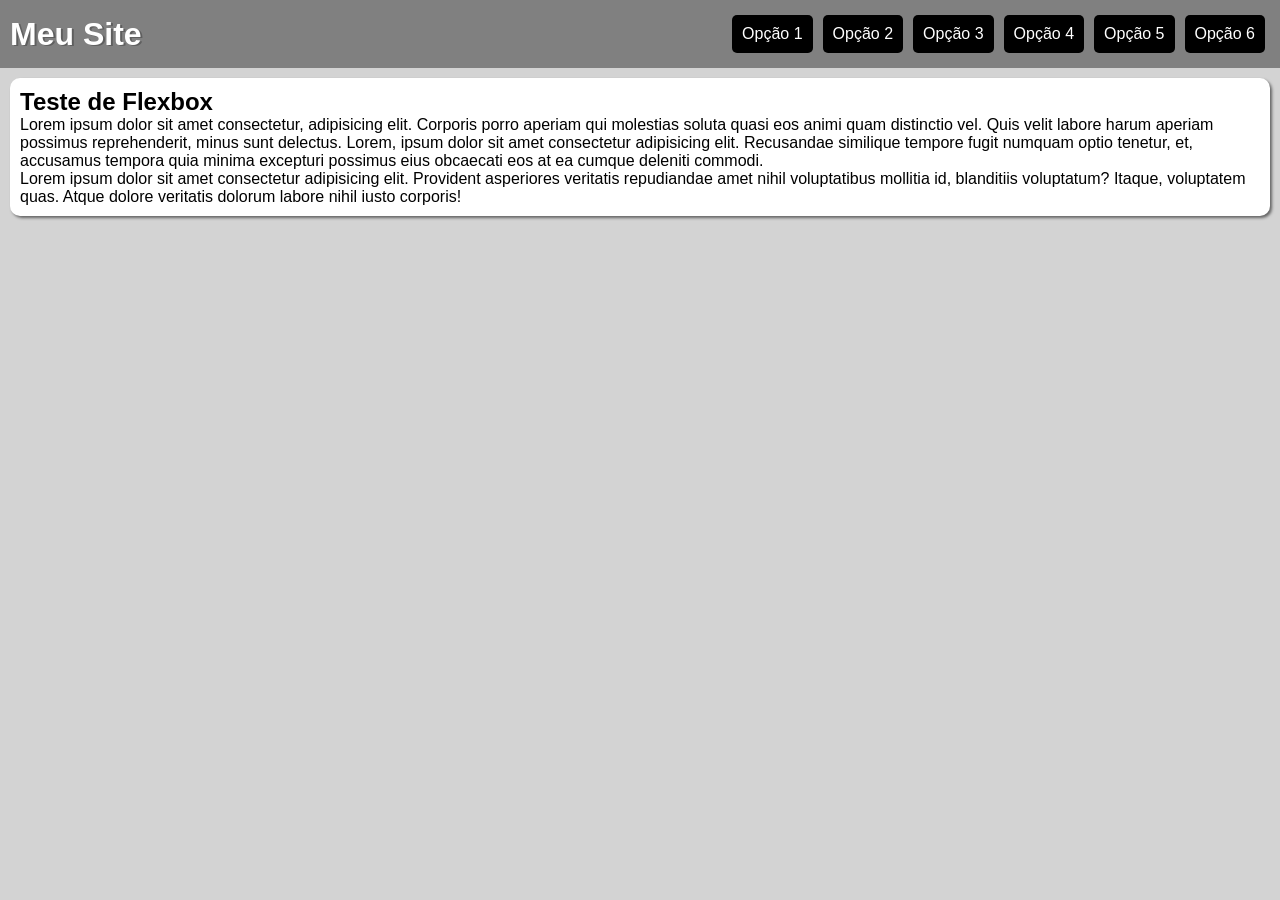
<file: menu_flexbox/index.html>
<!DOCTYPE html>
<html lang="pt-br">
<head>
    <meta charset="UTF-8">
    <meta name="viewport" content="width=device-width, initial-scale=1.0">
    <title>Menu Flexbox</title>
    <link rel="stylesheet" href="style.css">
    <link rel="stylesheet" href="mobile.css" media="screen and (max-width: 580px)">
</head>
<body>
    <header>
        <h1>Meu Site</h1>
        <nav>
            <a href="#">Opção 1</a>
            <a href="#">Opção 2</a>
            <a href="#">Opção 3</a>
            <a href="#">Opção 4</a>
            <a href="#">Opção 5</a>
            <a href="#">Opção 6</a>
        </nav>

    </header>

    <main>
        <h2>Teste de Flexbox</h2>
        <p>Lorem ipsum dolor sit amet consectetur, adipisicing elit. Corporis porro aperiam qui molestias soluta quasi eos animi quam distinctio vel. Quis velit labore harum aperiam possimus reprehenderit, minus sunt delectus. Lorem, ipsum dolor sit amet consectetur adipisicing elit. Recusandae similique tempore fugit numquam optio tenetur, et, accusamus tempora quia minima excepturi possimus eius obcaecati eos at ea cumque deleniti commodi.</p>
        <p>Lorem ipsum dolor sit amet consectetur adipisicing elit. Provident asperiores veritatis repudiandae amet nihil voluptatibus mollitia id, blanditiis voluptatum? Itaque, voluptatem quas. Atque dolore veritatis dolorum labore nihil iusto corporis!</p>

    </main>
    
</body>
</html>
</file>
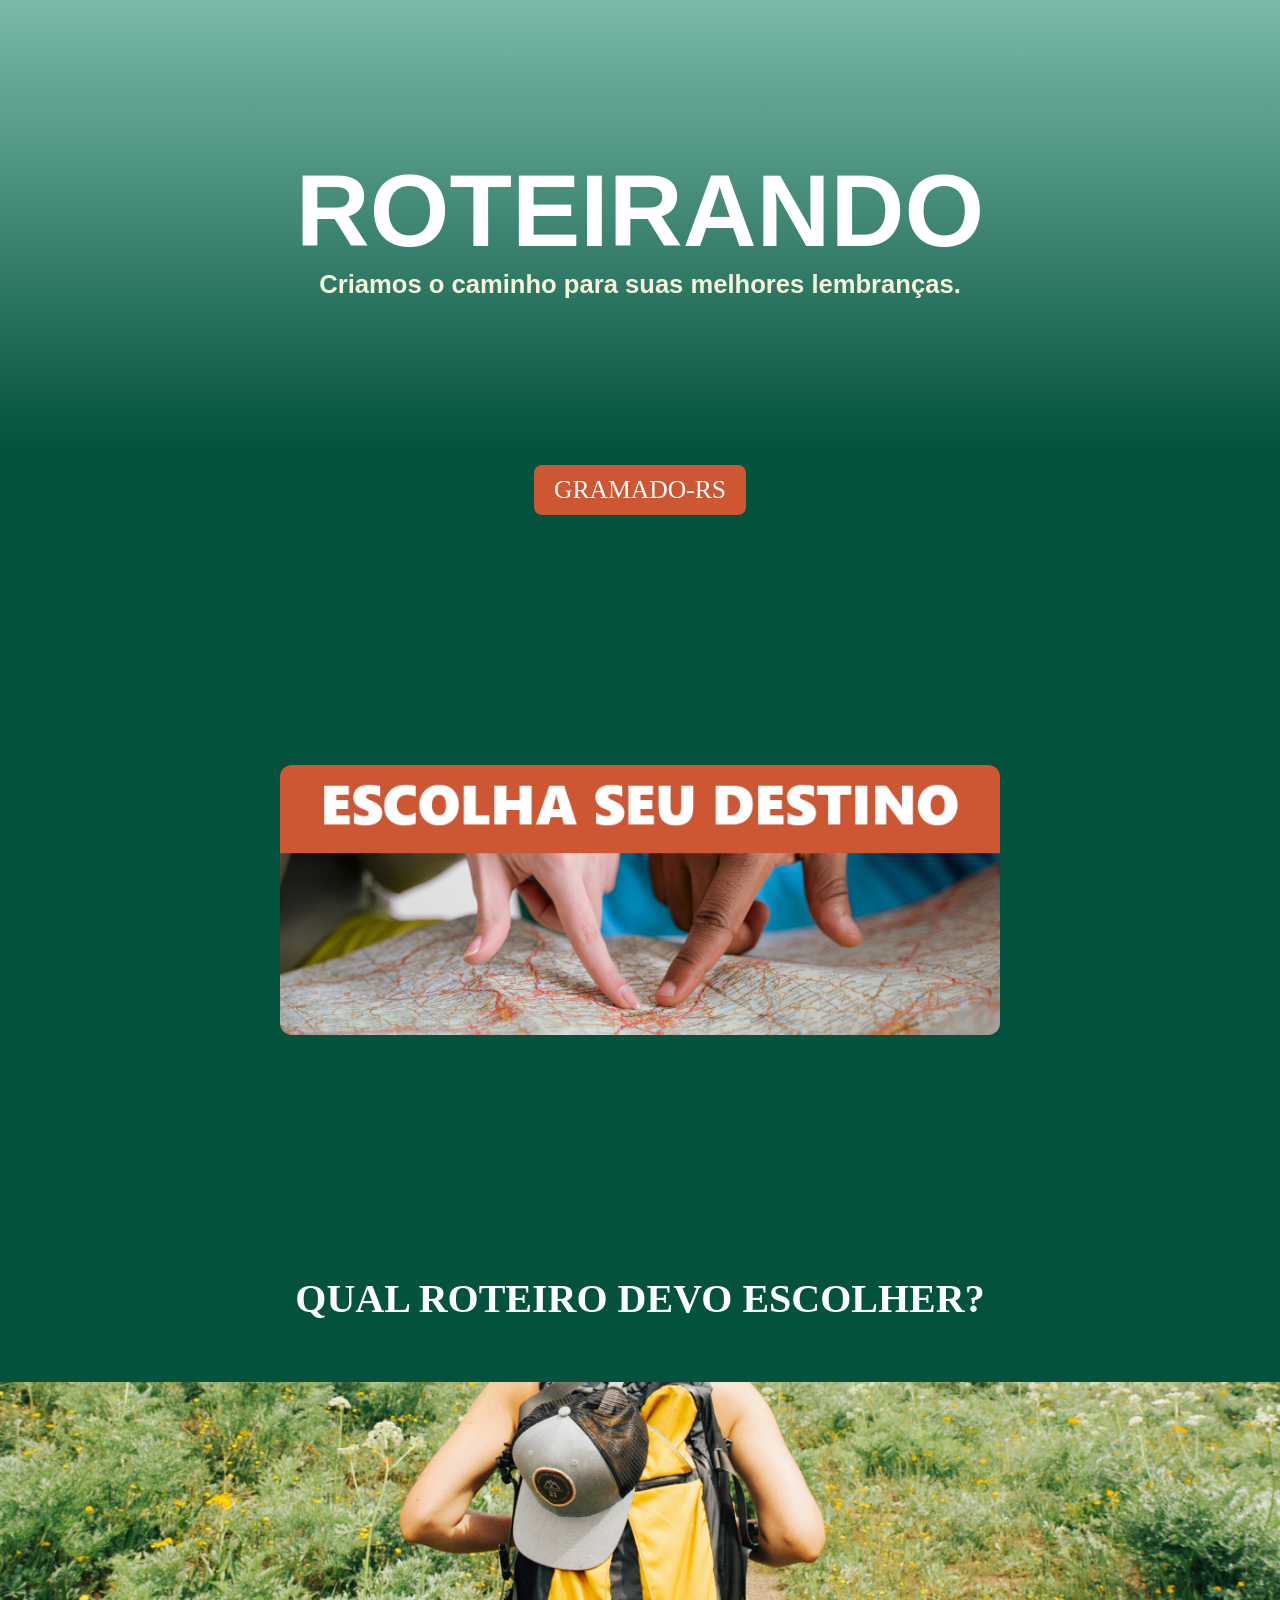
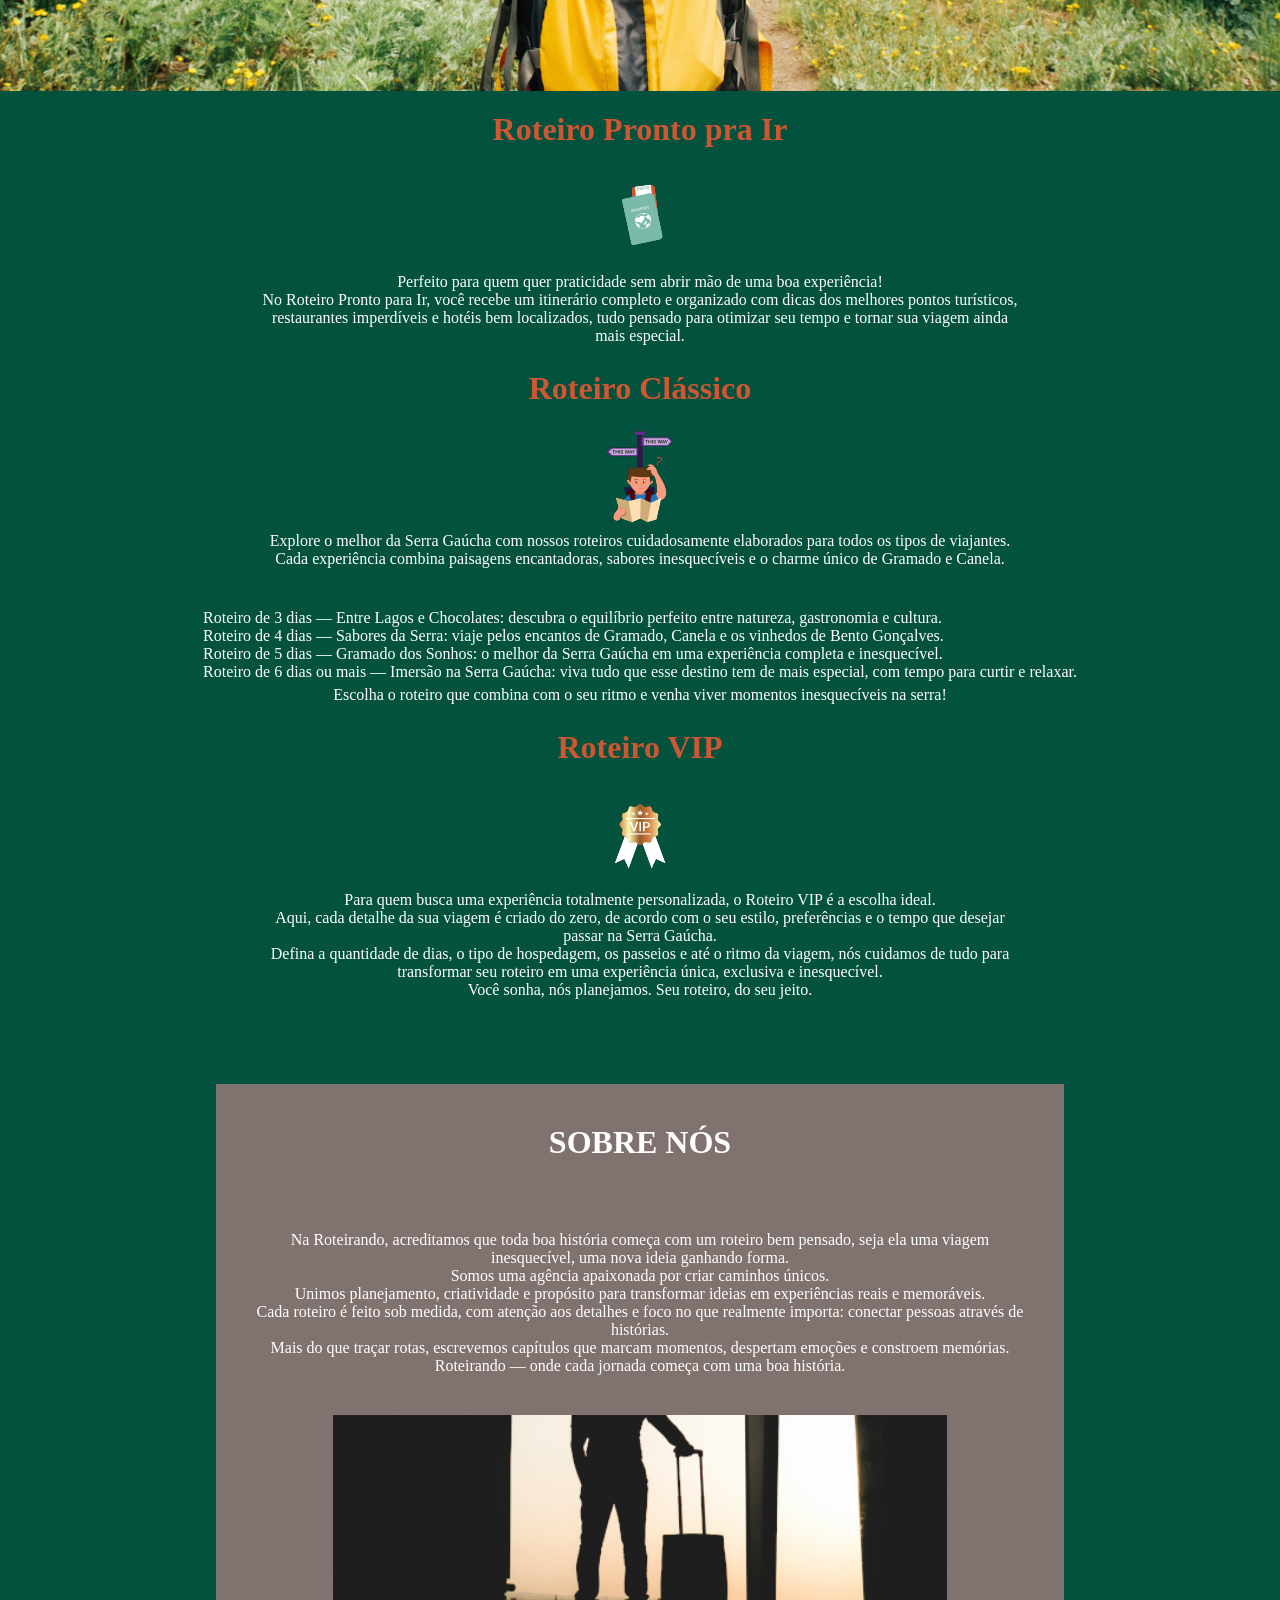
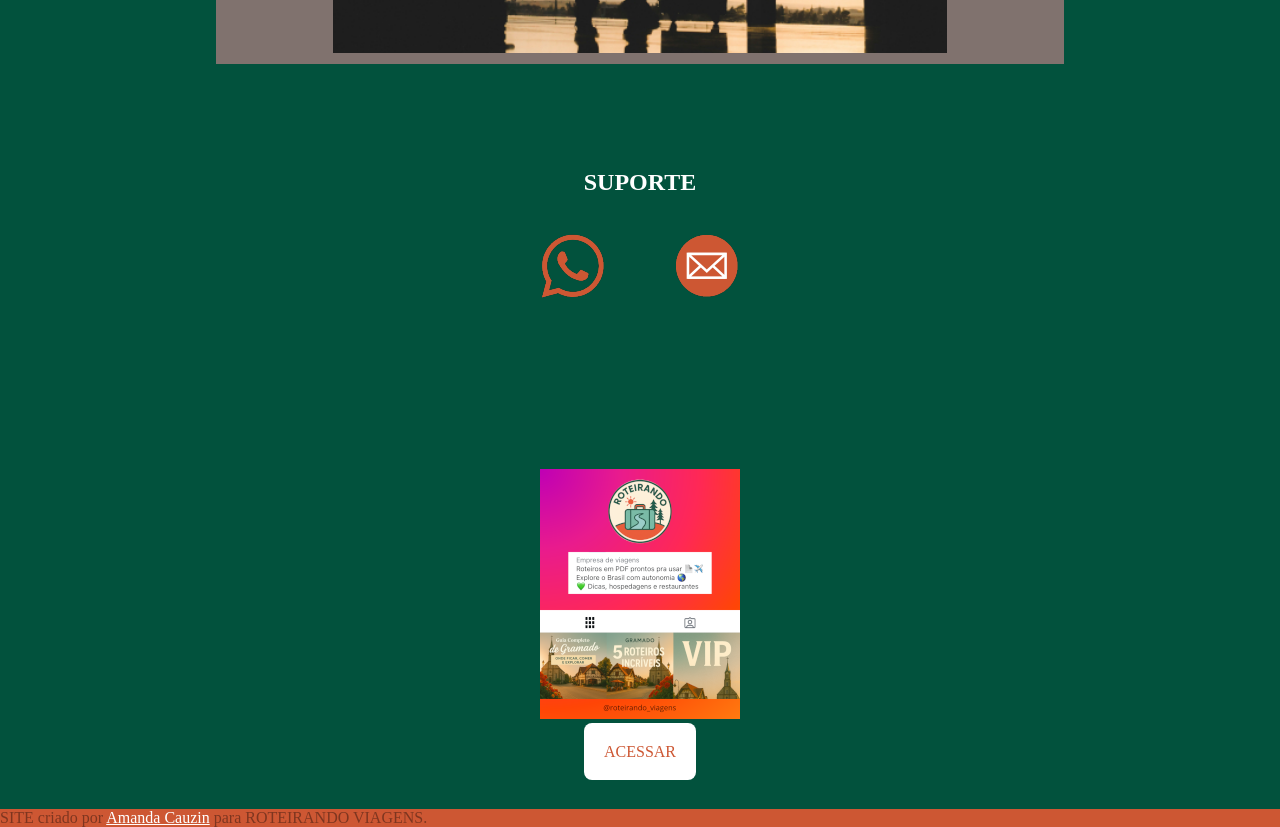
<file: saleswebsite_travelintinerary/index.html>
<!DOCTYPE html>
<html lang="pt-br">
<head>

    <meta charset="UTF-8">
    <meta name="viewport" content="width=device-width, initial-scale=1.0">
    <title>ROTEIRANDO</title>
    <link rel="shortcut icon" href="imagens/favicon.ico" type="image/x-icon">
    <link rel="stylesheet" href="estilos/style.css">
    <link rel="stylesheet" href="estilos/media.css">

</head>
<body>

    <header>
        <h1>ROTEIRANDO</h1>
        <h2>Criamos o caminho para suas melhores lembranças.</h2>
    </header>

    <nav>
    <a href="gramado.html" target="conteudo">GRAMADO-RS</a>
    <!--   <a href="paraty.html" target="conteudo">PARATY-RJ</a>
    <a href="sp.html" target="conteudo">SÃO PAULO-SP</a>             -->
    </nav>

    <div class="responsive-iframe" display= "block" margin-left= "auto" margin-right= "auto" width= "100vw" max-width=    "100%" height= "auto">
        <iframe name="conteudo" src="menu.html" frameborder="0" scrolling="no"></iframe>
    </div>


    <main>     

        <section id="tipos">
            <h1>QUAL ROTEIRO DEVO ESCOLHER?</h1>

            <img src="imagens/tipos-roteiros.jpg" alt="Tipos de Roteiros">
        

        
            <div class="roteiros">
                <h2>Roteiro Pronto pra Ir</h2>
                <img src="imagens/parair_imagem.png" alt="Pronto pra ir">
                <p>Perfeito para quem quer praticidade sem abrir mão de uma boa experiência! <br> No Roteiro Pronto para Ir, você recebe um itinerário completo e organizado com dicas dos melhores pontos turísticos, restaurantes imperdíveis e hotéis bem localizados, tudo pensado para otimizar seu tempo e tornar sua viagem ainda mais especial.</p>
                <h2>Roteiro Clássico</h2>
                <img src="imagens/classic_imagem.png" alt="Clássico">
                <p>Explore o melhor da Serra Gaúcha com nossos roteiros cuidadosamente elaborados para todos os tipos de viajantes. <br> Cada experiência combina paisagens encantadoras, sabores inesquecíveis e o charme único de Gramado e Canela. <br><br><br></p>
                <div class="lista">
                    <ol>
                        <li>Roteiro de 3 dias — Entre Lagos e Chocolates: descubra o equilíbrio perfeito entre natureza, gastronomia e cultura.</li>
                        <li>Roteiro de 4 dias — Sabores da Serra: viaje pelos encantos de Gramado, Canela e os vinhedos de Bento Gonçalves.</li>
                        <li>Roteiro de 5 dias — Gramado dos Sonhos: o melhor da Serra Gaúcha em uma experiência completa e inesquecível.</li>
                        <li>Roteiro de 6 dias ou mais — Imersão na Serra Gaúcha: viva tudo que esse destino tem de mais especial, com tempo para curtir e relaxar.</li>
                    </ol>
                </div>
                <p>Escolha o roteiro que combina com o seu ritmo e venha viver momentos inesquecíveis na serra! </p>
                <h2>Roteiro VIP</h2>
                <img src="imagens/vip_imagem.png" alt="Pronto pra ir">
                <p>Para quem busca uma experiência totalmente personalizada, o Roteiro VIP é a escolha ideal. <br> Aqui, cada detalhe da sua viagem é criado do zero, de acordo com o seu estilo, preferências e o tempo que desejar passar na Serra Gaúcha. <br>
                Defina a quantidade de dias, o tipo de hospedagem, os passeios e até o ritmo da viagem, nós cuidamos de tudo para transformar seu roteiro em uma experiência única, exclusiva e inesquecível. <br>
                Você sonha, nós planejamos. Seu roteiro, do seu jeito.</p>
            </div>
           
        </section>
        
        
        <section id="sobre">
            <h2>SOBRE NÓS</h2>
            <div class="conteudo">
                <p>Na Roteirando, acreditamos que toda boa história começa com um roteiro bem pensado, seja ela uma viagem inesquecível, uma nova ideia ganhando forma. <br>
                Somos uma agência apaixonada por criar caminhos únicos. <br>
                Unimos planejamento, criatividade e propósito para transformar ideias em experiências reais e memoráveis. <br>
                Cada roteiro é feito sob medida, com atenção aos detalhes e foco no que realmente importa: conectar pessoas através de histórias. <br>
                Mais do que traçar rotas, escrevemos capítulos que marcam momentos, despertam emoções e constroem memórias.<br>
                Roteirando — onde cada jornada começa com uma boa história.</p>
                <img src="imagens/sobre.jpg" alt="Quem somos">
            </div>
        </section>

        <div class="suporte">
            <h2>SUPORTE</h2>
            <a href="https://wa.me/message/ZGCU3A3BM4YYN1" target="_blank"><img src="imagens/icone_wpp.png" alt="WHATSAPP"></a>
            <a href="mailto:suporte@roteirandoviagens.com" target="_blank"><img src="imagens/icone_email.png" alt="E-MAIL"></a>
        </div>
        </section>        

        
    </main>

    <section id="instagram">
            <img src="imagens/instagram.png" alt=""> <br>
            <a href="https://www.instagram.com/roteirando_viagens" target="_blank">ACESSAR</a>
        </section>

  

        <footer>
            <p>SITE criado por <a href="https://github.com/amandacauzin" target="_blank">Amanda Cauzin</a> para ROTEIRANDO VIAGENS.</p>
        </footer>
 

    <script>
    window.addEventListener("message", function(e){
    if(e.data.type === "resizeIframe"){
        const iframe = document.querySelector("iframe");
        iframe.style.height = e.data.height + "px";
    }
    });
    </script>
</body>
</html>
</file>
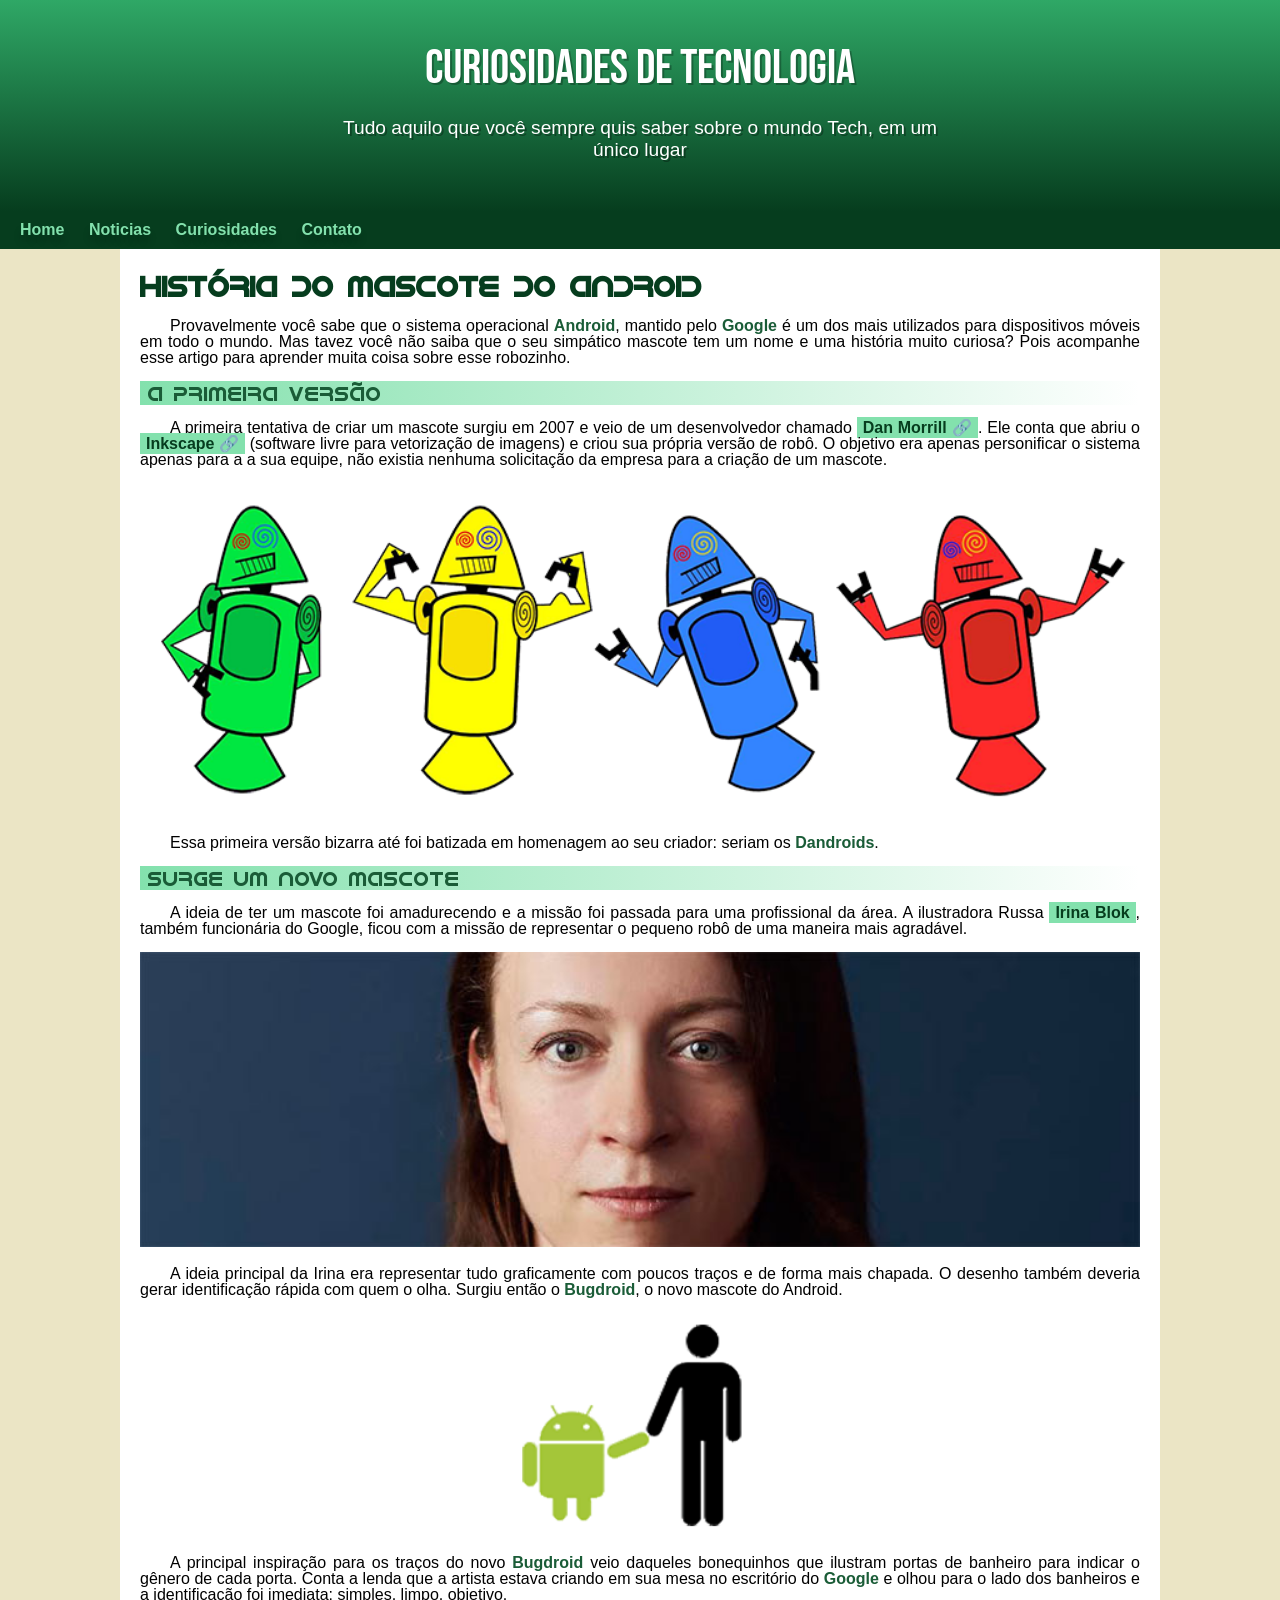
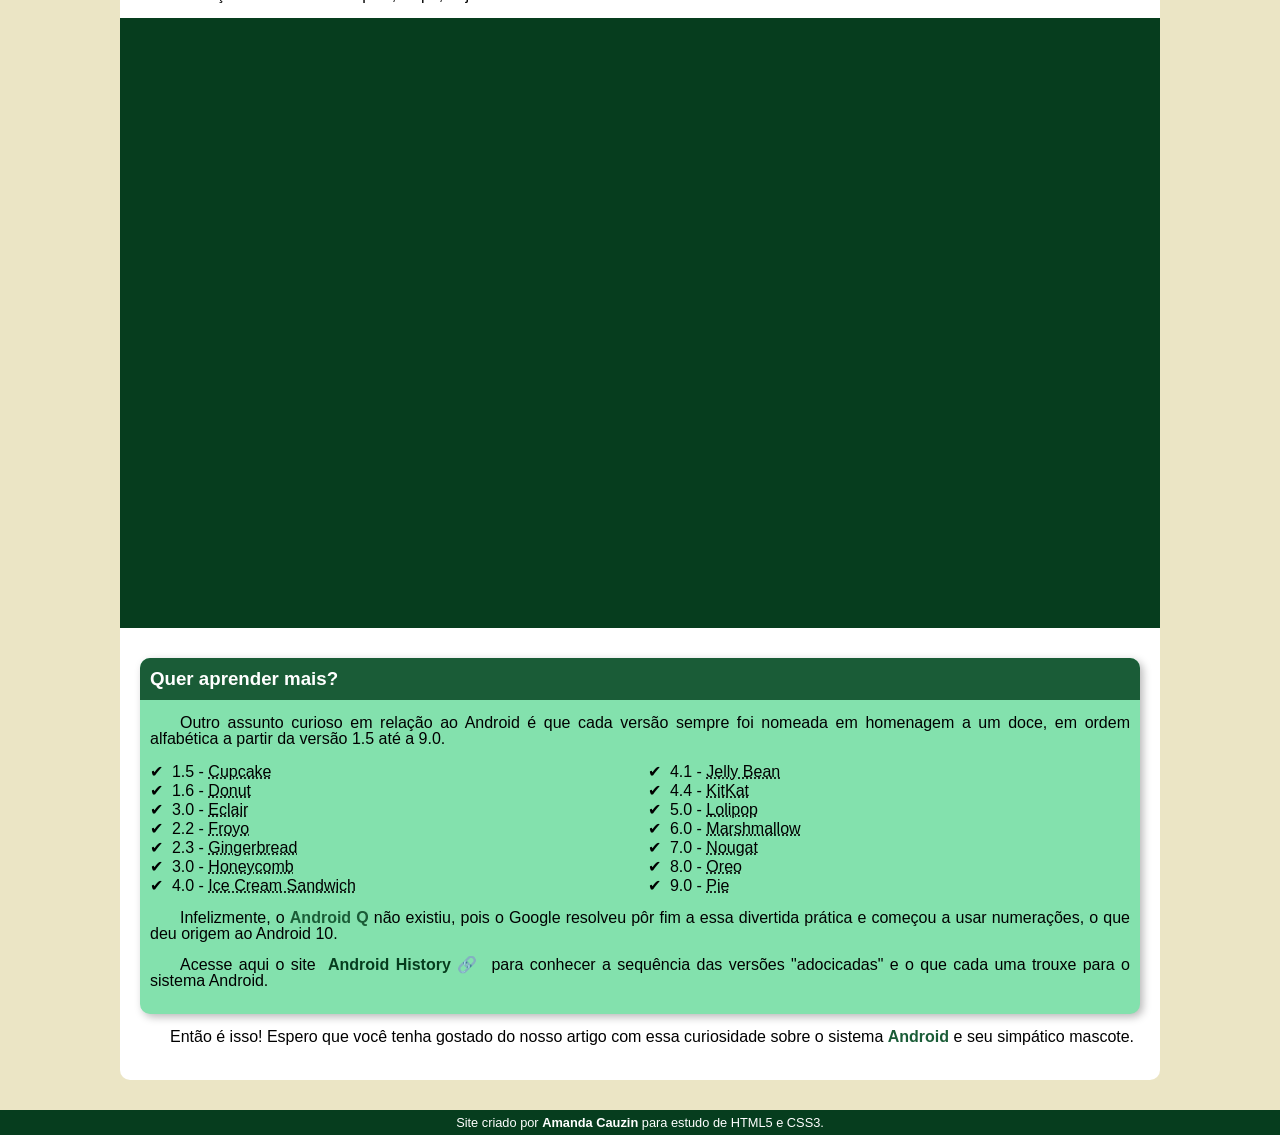
<file: informativewebsite_android/android.html>
<!DOCTYPE html>
<html lang="pt-br">
<head>
    <meta charset="UTF-8">
    <meta name="viewport" content="width=device-width, initial-scale=1.0">
    <title>Como surgiu o mascote do Android?</title>
    <link rel="shortcut icon" href="imagens/favicon.ico" type="image/x-icon">
    <link rel="stylesheet" href="estilo/style.css">
</head>
<body>
    <header>
        <h1>Curiosidades de Tecnologia</h1>
        <p>Tudo aquilo que você sempre quis saber sobre o mundo Tech, em um único lugar</p>
    </header>

    <nav>
        <a href="#">Home</a>
        <a href="#">Noticias</a>
        <a href="#">Curiosidades</a>
        <a href="#">Contato</a>
    </nav>
    <main>
        <article>
            <h1>História do Mascote do Android</h1>

            <p>Provavelmente você sabe que o sistema operacional <strong>Android</strong>, mantido pelo <strong>Google</strong> é um dos mais utilizados para dispositivos móveis em todo o mundo. Mas tavez você não saiba que o seu simpático mascote tem um nome e uma história muito curiosa? Pois acompanhe esse artigo para aprender muita coisa sobre esse robozinho.</p>

            <h2>A primeira versão</h2>

            <p>A primeira tentativa de criar um mascote surgiu em 2007 e veio de um desenvolvedor chamado <a href="https://androidcommunity.com/dan-morrill-shows-us-the-android-mascot-that-almost-was-20130103/" target="_blank" class="externo">Dan Morrill</a>. Ele conta que abriu o <a href="https://inkscape.org/pt-br/" target="_blank" class="externo">Inkscape</a> (software livre para vetorização de imagens) e criou sua própria versão de robô. O objetivo era apenas personificar o sistema apenas para a a sua equipe, não existia nenhuma solicitação da empresa para a criação de um mascote.</p>

            <picture>
                <source media="(max-width: 670px)" srcset="imagens/dan-droids-pq.png">
                <img src="imagens/dan-droids.png" alt="Primeiro mascote do Android">
            </picture>

            <p>Essa primeira versão bizarra até foi batizada em homenagem ao seu criador: seriam os <strong>Dandroids</strong>.</p>

            <h2>Surge um novo mascote</h2>

            <p>A ideia de ter um mascote foi amadurecendo e a missão foi passada para uma profissional da área. A ilustradora Russa <a href="https://www.irinablok.com/" target="_blank">Irina Blok</a>, também funcionária do Google, ficou com a missão de representar o pequeno robô de uma maneira mais agradável.</p>

            <picture>
                <source media="(max-width: 670px)" srcset="imagens/irina-blok-pq.jpg">
                <img src="imagens/irina-blok.jpg" alt="Irina Blok criadora do Bugdroid">
            </picture>

            <p>A ideia principal da Irina era representar tudo graficamente com poucos traços e de forma mais chapada. O desenho também deveria gerar identificação rápida com quem o olha. Surgiu então o <strong>Bugdroid</strong>, o novo mascote do Android.</p>

            <img src="imagens/bugdroid.png" class="pequena" alt="Bugdroid">

            <p>A principal inspiração para os traços do novo <strong>Bugdroid</strong> veio daqueles bonequinhos que ilustram portas de banheiro para indicar o gênero de cada porta. Conta a lenda que a artista estava criando em sua mesa no escritório do <strong>Google</strong> e olhou para o lado dos banheiros e a identificação foi imediata: simples, limpo, objetivo.</p>

            <div class="video">
                <iframe width="560" height="315" src="https://www.youtube.com/embed/l2UDgpLz20M?si=i989b3bQEfPW-iji" title="YouTube video player" frameborder="0" allow="accelerometer; autoplay; clipboard-write; encrypted-media; gyroscope; picture-in-picture; web-share" referrerpolicy="strict-origin-when-cross-origin" allowfullscreen></iframe>
            </div>
            
            <aside>
                <h3>Quer aprender mais?</h3>

                <p>Outro assunto curioso em relação ao Android é que cada versão sempre foi nomeada em homenagem a um doce, em ordem alfabética a partir da versão 1.5 até a 9.0.</p>

                <ul>
                    <li>1.5 - <abbr title="Bolo de copo">Cupcake</abbr></li>
                    <li>1.6 - <abbr title="Rosquinha">Donut</abbr></li>
                    <li>3.0 - <abbr title="Bomba">Eclair</abbr></li>
                    <li>2.2 - <abbr title="Iorgute Congelado">Froyo</abbr></li>
                    <li>2.3 - <abbr title="Biscoito de Gengibre">Gingerbread</abbr></li>
                    <li>3.0 - <abbr title="Favo de mel">Honeycomb</abbr></li>
                    <li>4.0 - <abbr title="Sanduiche de Sorvete">Ice Cream Sandwich</abbr></li>
                    <li>4.1 - <abbr title="Jujuba">Jelly Bean</abbr></li>
                    <li>4.4 - <abbr title="KitKat">KitKat</abbr></li>
                    <li>5.0 - <abbr title="Pirulito">Lolipop</abbr></li>
                    <li>6.0 - <abbr title="Marshmallow">Marshmallow</abbr></li>
                    <li>7.0 - <abbr title="Torrone">Nougat</abbr></li>
                    <li>8.0 - <abbr title="Oreo">Oreo</abbr></li>
                    <li>9.0 - <abbr title="Torta">Pie</abbr></li>
                </ul>
                <p>Infelizmente, o <strong>Android Q</strong> não existiu, pois o Google resolveu pôr fim a essa divertida prática e começou a usar numerações, o que deu origem ao Android 10.</p>
                <p>Acesse aqui o site <a href="https://www.android.com/intl/en_uk/what-is-android/" target="_blank" class="externo">Android History</a> para conhecer a sequência das versões "adocicadas" e o que cada uma trouxe para o sistema Android.</p>
            </aside>
            
            <p>Então é isso! Espero que você tenha gostado do nosso artigo com essa curiosidade sobre o sistema <strong>Android</strong> e seu simpático mascote.</p>
        </article>
    </main>

    <footer>
        <p>Site criado por <a href="https://github.com/amandacauzin" target="_blank">Amanda Cauzin</a> para estudo de HTML5 e CSS3.</p>
    </footer>
</body>
</html>
</file>
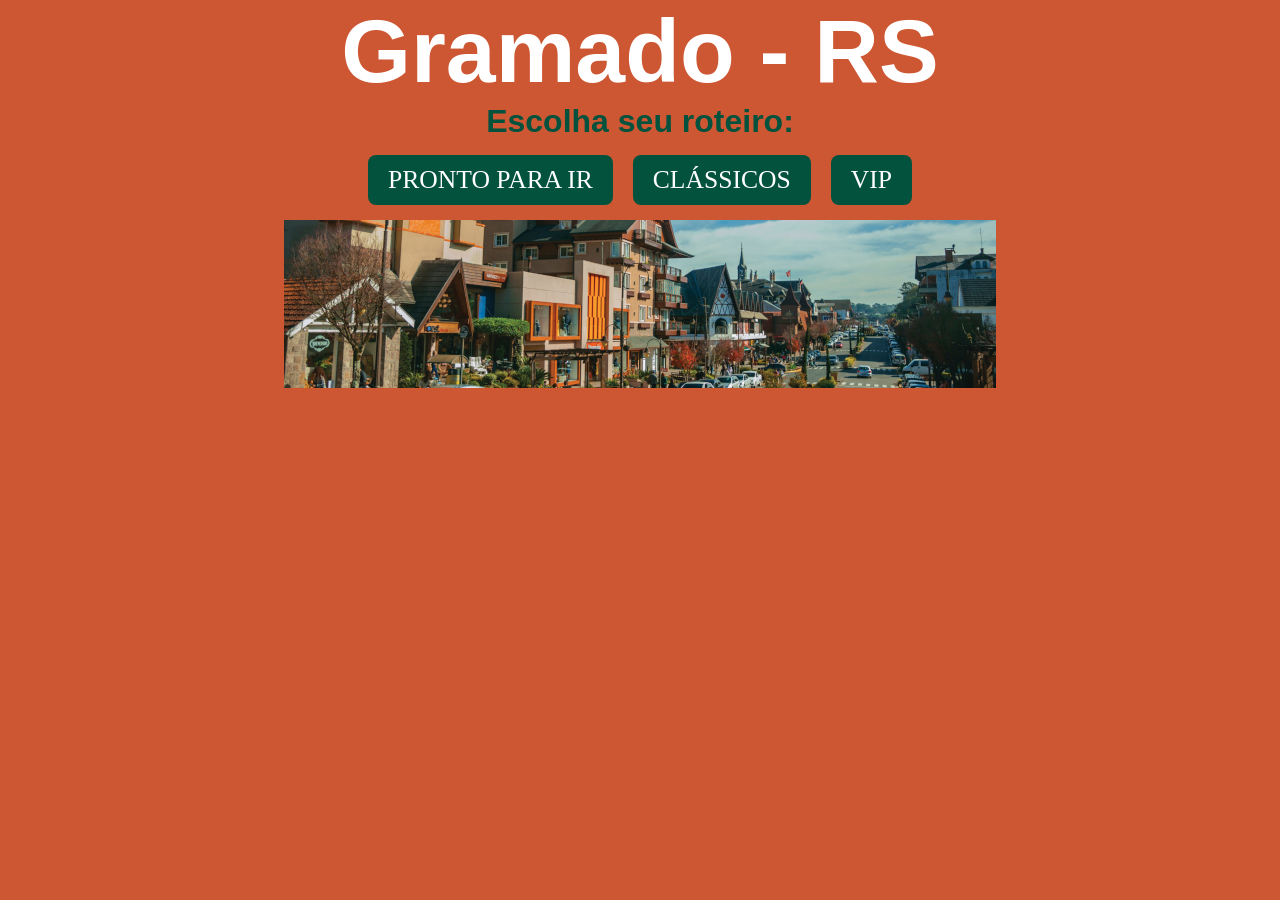
<file: saleswebsite_travelintinerary/gramado.html>
<!DOCTYPE html>
<html lang="pt-br">
<head>
    <meta charset="UTF-8">
    <meta name="viewport" content="width=device-width, initial-scale=1.0">
    <title>gramado</title>
    <link rel="stylesheet" href="estilos/roteiros.css">
    <link rel="stylesheet" href="estilos/mq-roteiros.css">
</head>
<body>

    <h1>Gramado - RS</h1>
    <h4>Escolha seu roteiro:</h4>

    <nav>
        <a href="https://pay.kiwify.com.br/vFeMKEm" target="_blank">PRONTO PARA IR</a>
        <a href="https://pay.kiwify.com.br/9ktsVNV" target="_blank">CLÁSSICOS</a>
        <a href="https://wa.me/message/ZGCU3A3BM4YYN1" target="_blank">VIP</a>
    </nav>

    <div>
        <img src="imagens/imagem_gramado.jpg" alt="GRAMADO-RS">
    </div>
    <script>
    window.parent.postMessage({
     type: "resizeIframe",
    height: document.body.scrollHeight
    }, "*");
    </script>
</body>
</html>
</file>
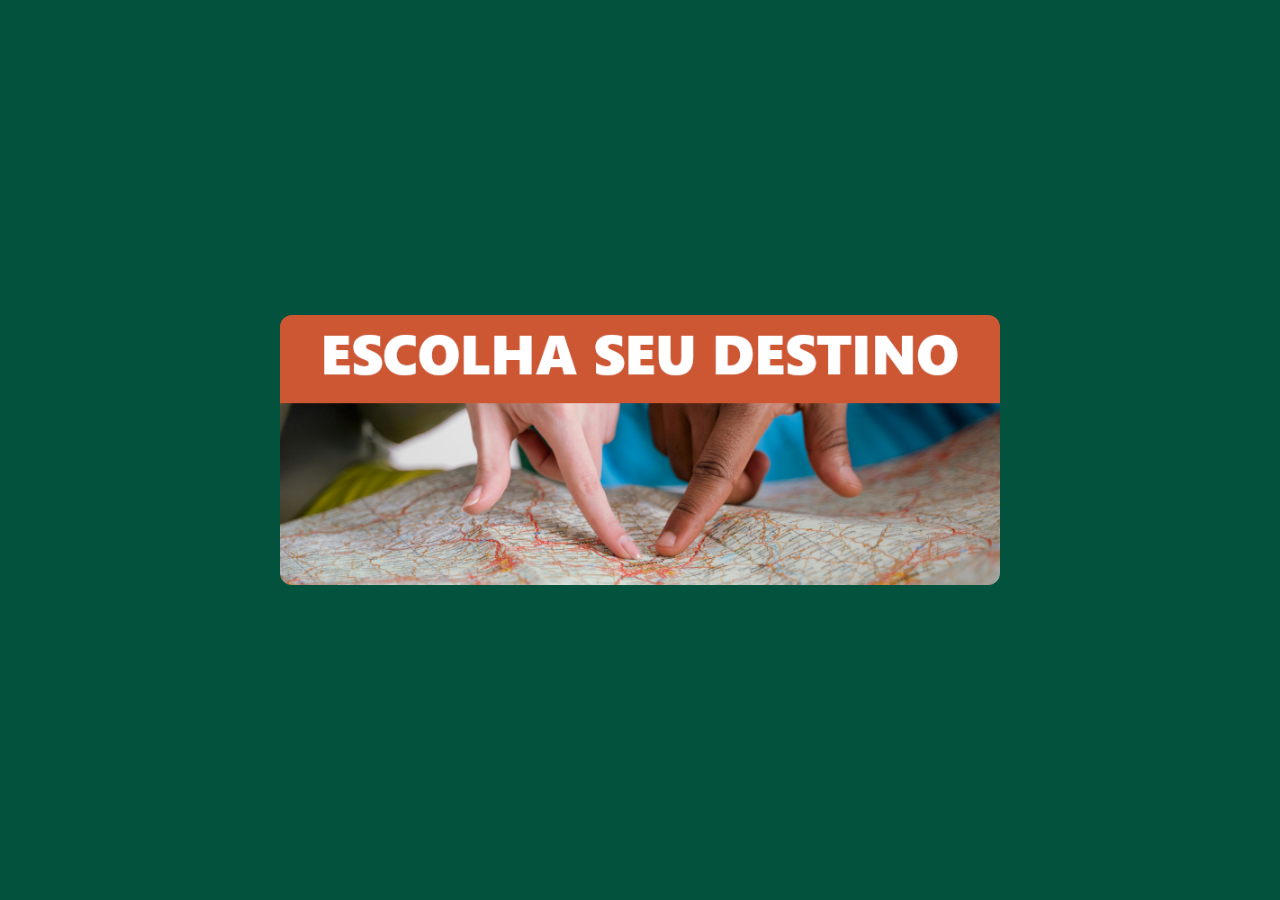
<file: saleswebsite_travelintinerary/menu.html>
<!DOCTYPE html>
<html lang="pt-br">
<head>
  <meta charset="UTF-8">
  <meta name="viewport" content="width=device-width, initial-scale=1.0">
  <title>Menu de Escolha</title>
  <style>
    html, body {
      height: 100%;
      margin: 0;
      display: flex;
      justify-content: center;
      align-items: center;
      background-color: #02523D; /* mesma cor do seu fundo */
    }
    img {
      max-width: 90%;
      height: auto;
      display: block;
      margin: 0 auto;
      border-radius: 12px;
    }
  </style>
</head>
<body>
  <img src="imagens/MenuEscolha.png" alt="Menu de Escolha">
</body>
</html>
</file>
<file: menu_flexbox/style.css>
@charset "UTF-8";

*{
    margin: 0px;
    padding: 0px;
    box-sizing: border-box;

}

body{
    font-family: Arial, Helvetica, sans-serif;
    font-size: 1em;
    background-color: lightgrey;
    height: 100vh;
    width: 100vw;
}

header{
    background-color: gray;
    color: white;
    padding: 10px;
    display: flex;
    flex-flow: row wrap;
    justify-content: space-between;
    align-items: center;
}

header > h1{
    /*border: 1px dotted black;*/
    flex: 0 0 200px;
    text-shadow: 2px 1px 0px rgba(0, 0, 0, 0.26);
}

header > nav{
    /*border: 1px dotted black;*/
    display: flex;
    flex-flow: row wrap;
    justify-content: flex-end;
}

header > nav > a{
    background-color: black;
    color: white;
    padding: 10px;
    margin: 5px;
    border-radius: 5px;
    text-decoration: none;
    text-align: center;
}

header>nav> a:hover{
    background-color: white;
    color: black;
    transition: background-color .5s;
}

main{
    background-color: white;
    margin: 10px;
    padding: 10px;
    border-radius: 10px;
    box-shadow: 2px 2px 3px rgba(0, 0, 0, 0.527);
}
</file>
<file: menu_flexbox/mobile.css>
@charset "UTF-8";

header, header > nav{
    flex-flow: column nowrap;
}

header > h1{
    flex-basis: 100px;
}

header > nav > a{
    width: 90vw;
}
</file>
<file: saleswebsite_travelintinerary/estilos/style.css>
@charset "UTF-8";

:root{
    --cor_fundo: #02523D;
    --cor_bot: #CD5733;
    --cor_tex: white;
    --cor01:#7BBAA9;
    --cor02: #80726E;
}

*{
    margin: 0px;
    padding: 0px;
    overflow-x: hidden;   /*evita rolagem horizontal*/
}

/*CONFIGURAÇÃO DO HEADER */
header{
    background-image: linear-gradient(to bottom, var(--cor01), var(--cor_fundo));

    display: flex; /* ativa o flexbox */
    justify-content: center; /* centraliza horizontalmente */
    flex-direction: column; /* respeita a coluna de texto */
    align-items: center; /* centraliza verticalmente */
    text-align: center;  /* alinha o texto dentro do elemento */
    
    height: 450px;
    width: 100vw;
}

header > h1{
    font-family: Arial, Helvetica, sans-serif;
    color: white;
    font-size: clamp(1.8rem, 8vw, 8rem);
}

header > h2{
    font-family: Arial, Helvetica, sans-serif;
    color: beige;
    font-size: clamp(1.5rem, 2vw, 2rem);
}
/*CONFIGURAÇÃO DO BOTÃO NAV */
nav{
    display: flex;
    justify-content: center;    
    gap: 20px; /* distância entre os botões */
    padding: 15px;
    padding-bottom: 70px;

}

nav a {
    background-color: var(--cor_bot);
    color: white;
    text-decoration: none;
    padding: 10px 20px;
    border-radius: 8px;
    font-size: clamp(1.5rem, 2vw, 2rem);
    transition: background-color 0.3s;
}

nav a:hover {
    background-color: var(--cor02);
}

/* IFRAME RESPONSIVO */
/* Força centralização do wrapper e do iframe */

.responsive-iframe {
  width: 100%;
  max-width: 900px;       /* limite da área do iframe */
  margin: 0 auto;         /* centraliza horizontalmente */
  display: flex;
  justify-content: center;
  align-items: center;
  box-sizing: border-box;
  padding: 0;             /* remove possíveis espaçamentos */
  overflow: visible;      /* permitir que o iframe cresça */
}

/* Garante que o iframe ocupe toda a largura do wrapper e esteja centralizado */
.responsive-iframe iframe {
  width: 100%;
  max-width: 100%;
  display: block;
  margin: 0 auto;         /* centraliza internamente */
  border: 0;
  height: 70vh;           /* ajuste conforme necessário */
  box-sizing: border-box;
  margin-left= "auto" 
  margin-right= "auto"
}

html, body {
  overflow-x: hidden;
}


/*CONFIGURAÇÃO DO CORPO */

body{
    background-color: var(--cor_fundo);
    
}

/*CONFIGURAÇÃO DOS TIPOS DE ROTEIRO */
section#tipos > h1{
    margin: auto;
    padding: 60px;
    color: var(--cor_tex);
    text-align: center;
    font-size: clamp(2.5rem, 3vw, 3rem);
}

section#tipos > img{
    display: block;
    margin-left: auto;
    margin-right: auto;
    width: 100vw;
    max-width: 100%;
    height: auto;
}

.roteiros > h2{
    margin: auto;
    padding: 20px;
    color: var(--cor_bot);
    text-align: center;
    font-size: clamp(2.0rem, 2vw, 2rem);
}

.roteiros > img{
    text-align: center;
    display: block;
    margin-left: auto;
    margin-right: auto;
    width: auto; 
}

.roteiros > p{
    margin: auto;
    padding: 5px;
    width: 60vw;
    color: var(--cor_tex);
    text-align: center;
    font-size: clamp(1.0rem, 1vw, 1rem);
}
.lista{
    color: white;
    display: flex;
    justify-content: center; /* Centraliza a lista horizontalmente */
    align-items: center; /* Centraliza verticalmente (se necessário) */
    width: 100%; /* Ocupa a largura total para centralizar */
}

section#tipos > ol{
    display: flex; /* Transforma a lista em um contêiner flex */
    gap: 20px; /* Adiciona espaçamento entre os itens */   
    width: 50px;

}
/*CONFIGURAÇÃO DO SOBRE NÓS */
section#sobre{
    width: 60vw;
    height: 500px; 
    background-color: var(--cor02);
    padding: 40px;
    margin: 80px auto;
    overflow: hidden;
    border: 90px solid --cor_fundo;
}

section#sobre > h2{
    color: var(--cor_tex);
    font-size: clamp(2.0rem, 2vw, 2rem);
    text-align: center;
    padding-bottom: 30px;
}

div.conteudo{
    text-align: center;
}

div.conteudo > p{
    color: white;
    display: block;
    width: auto;
    text-align: center;
    font-size: clamp(1rem, 1vw, 1rem);
    padding: 40px 0px 40px 0px;
}

div.conteudo > img{
    display: block;
    margin-left: auto;
    margin-right: auto;
    width: 100vw;
    max-width: 80%;
    height: auto;
}

.suporte{
    display: block;
    margin: auto;
    width: 40%;
    height: 300px;
    justify-content: center;
    text-align: center;
    overflow: hidden;
    gap: 20px;
    padding: 5px;
}

.suporte > h2{
    color: white;
    padding: 10px;
    margin: 10px;
    text-align: center;
}
.suporte > a {
    color: var(--cor_bot);
    text-decoration: none;
    padding: 15px;
    border-radius: 50%;
    width: 50px;
    height: 50px;
    transition: background-color 0.3s;
}

.suporte > a:hoover{
    background-color: var(--cor02);
}


/*CONFIGURAÇÃO ROTEIRO VIP

section#personalizado > h2{
    color: white;
    font-size: clamp(2.0rem, 2vw, 2rem);
    text-align: center;
    padding-top: 80px;
    padding-bottom: 30px;
    margin: auto;
}

section#personalizado > p{
    color: white;
    font-size: clamp(0.8rem, 1.0vw, 1.0rem);
    text-align: center;
    padding: 20px 15vw 20px 15vw;
    margin: auto;
} */
/*CONFIGURANDO O RODAPÉ */

section#instagram{
    display: block;
    margin: auto;
    width: 40%;
    height: 300px;
    justify-content: center;
    text-align: center;
    overflow: hidden;
    padding: 15px;
    padding-bottom: 20px;

}

section#instagram > img{
    margin-bottom: 20px;
}

section#instagram > a {
    background-color: var(--cor_tex);
    color: var(--cor_bot);
    text-decoration: none;
    padding: 20px 20px;
    border-radius: 8px;
    font-size: clamp(1rem, 1vw, 1rem);
    transition: background-color 0.3s;
}

section#instagram > a:hoover{
    background-color: var(--cor02);
}

footer{
    background-color: var(--cor_bot);
    display: flex;
    flex-direction: column;
    justify-content: space-between;
    color: rgba(0, 0, 0, 0.384);
    margin-top: 20px;
}

footer > p > a{
    color: white;
}
footer > p > a:hover{
    color: rgba(255, 255, 255, 0.541);
}
</file>
<file: saleswebsite_travelintinerary/estilos/media.css>
@charset "UTF-8";

/* --- 📱 AJUSTES PARA CELULAR --- */
@media (max-width: 768px) {

  body {
    overflow-x: hidden;
  }

  header {
    height: auto;
    padding: 30px 15px;
  }

  header > h1 {
    font-size: 1.8rem;
  }

  header > h2 {
    font-size: 1rem;
  }

  /* Centralização do botão e iframe */
nav {
  display: flex;
  justify-content: center;
  align-items: center;
  gap: 20px;
  padding: 15px 0;
}

nav a {
  display: inline-block;
  text-align: center;
  background-color: var(--cor_bot);
  color: white;
  text-decoration: none;
  padding: 10px 20px;
  border-radius: 8px;
  font-size: clamp(1.2rem, 2vw, 2rem);
  transition: background-color 0.3s;
}

nav a:hover {
  background-color: var(--cor02);
}

/* Centralização e limite do iframe */
.responsive-iframe {
  display: flex;
  justify-content: center;
  align-items: center;
  width: 100%;
  max-width: 900px;
  margin: 0 auto; /* 💡 centraliza horizontalmente */
  overflow: hidden;
}

.responsive-iframe iframe {
  width: 100%;
  border: none;
  height: 70vh;
}

  section#tipos > h1 {
    font-size: 1.5rem;
    padding: 30px 10px;
  }

  section#tipos > img {
    width: 100%;
    height: auto;
  }

  .roteiros > h2 {
    font-size: 1.3rem;
  }

  .roteiros > p {
    width: 90%;
    font-size: 1rem;
  }

  section#sobre {
    width: 90%;
    height: auto;
    margin: 40px auto;
    padding: 20px;
  }

  section#instagram {
    width: 90%;
    height: auto;
  }

  section#instagram > a {
    display: inline-block;
    padding: 10px 15px;
    font-size: 0.9rem;
  }

  img {
    max-width: 100%;
    height: auto;
  }
  /* Ajuste no mobile */
  .responsive-iframe iframe {
    height: 90vh; /* aumenta altura em telas pequenas */
  }

}
</file>
<file: informativewebsite_android/estilo/style.css>
@charset "UTF-8";

@import url('https://fonts.googleapis.com/css2?family=Bebas+Neue&display=swap');

@font-face {
    font-family: Android;
    src: url('../fontes/idroid.otf') format('opentype');
    font-weight: normal;
}


/*
root=área que declara as variáveis gerais, o que estiver aqui vale pra todos
sempre começar com -- tudo que existe dentro dele (variável)
cores da paleta:
#c5ebd6
#83elad
#3ddc84
#2fa866
#1a5c37
#063d1e
*/

:root{
    --cor0:#ebe5c5;
    --cor1:#83e1ad;
    --cor2:#3ddc84;
    --cor3:#2fa866;
    --cor4:#1a5c37;
    --cor5:#063d1e;

    --fonte-padrao: Arial, Verdana, Helvetica, Sans-serif;
    --fonte-destaque: "Bebas Neue", Sans-serif;
    --fonte-android: 'Android', Sans-serif;
}

/* 
começar com * é a seleção global, funciona em todos os comandos
*/

*{
    margin: 0px;
    padding: 0px;
}


body{
    background-color: var(--cor0);
    font-family: var(--fonte-padrao);

}

a.externo::after{
    content: '\00A0\1F517';
}

header{
    background-image: linear-gradient(to bottom, var(--cor3), var(--cor5));
    min-height: 150px;
    text-align: center;
    padding-top: 40px;
}

header > h1{
    color: white;
    font-family: var(--fonte-destaque);
    font-weight: normal;
    font-size: 3em;
    margin-bottom: 20px;
    text-shadow: 2px 2px 0px rgba(0, 0, 0, 0.267);

}

header > p{
    font-family: var(--fonte-padrao);
    font-size: 1.2em;
    color:white;
    max-width: 600px;
    padding-right: 10px;
    padding-left: 10px;
    margin: auto;
    padding-bottom: 50px;
    text-shadow: 2px 2px 0px rgba(0, 0, 0, 0.315);
}

nav{
    background-color: var(--cor5);
    padding: 10px;
    text-shadow: 0px 7px 7px rgba(0, 0, 0, 0.192);
}

nav > a{
    color: var(--cor1);
    padding: 10px;
    border-radius: 5px;
    text-decoration: none;
    font-weight: bold;
    transition-duration: 0.5s;
}

nav > a:hover{
    background-color: var(--cor3);
    color: var(--cor5);
}

/* conteudo principal main */
main{
    min-width: 300px;
    max-width: 1000px;
    margin: auto;
    margin-bottom: 30px;
    padding: 20px;
    box-shadow: 0 0 10 rgba(0, 0, 0, 0.418);
    background-color: white;
    border-bottom-left-radius: 10px;
    border-bottom-right-radius: 10px;
}

main h1{
    color: var(--cor5);
    font-family: var(--fonte-android);
    font-size: 1.8em;
}

main h2{
    font-family: var(--fonte-android);
    font-weight: normal;
    color: var(--cor4);
    font-size: 1.3em;
    background-image: linear-gradient(to right, var(--cor1), transparent);
    text-indent: 8px;
}

main p{
    margin: 15px 0px;
    text-align: justify;
    text-indent: 30px;
    line-height: 1em;
}

main strong{
    color: var(--cor4);
    font-weight: bold;
}

main a{
    text-decoration: none;
    font-weight: bold;
    color: var(--cor5);
    background-color: var(--cor1);
    padding: 2px 6px;
}

main a:hover{
    text-decoration: underline;
    color: var(--cor4);
}

main img{
    width: 100%;
}

main img.pequena{
    max-width: 350px;
    margin: auto;
    display: block;

}

div.video{
    background-color: var(--cor5);
    margin: 0px -20px 30px -20px;
    padding: 20px;
    padding-bottom: 59%;
    position: relative;
}

div.video > iframe{
    position: absolute;
    top: 5%;
    left: 5%;
    width: 90%;
    right: 90%;
}

aside{
    background-color: var(--cor1);
    padding: 10px;
    border-radius: 10px;
    box-shadow: 3px 3px 8px rgba(0, 0, 0, 0.280);
}

aside > h3{
    background-color: var(--cor4);
    color: white;
    padding: 10px;
    margin: -10px -10px 0px -10px;
    /*cima direita baixo esquerda*/
    border-radius: 10px 10px 0px 0px;
    }

aside > ul{
    list-style-type: '\2714\00A0\00A0';
    /*\00A0 não é compativel com todo tipo de navegador, serve para dar um espaço no chrome*/
    list-style-position: inside;
    columns: 2;
}

footer{
    background-color: #063d1e;
    color: white;
    text-align: center;
    font-size: 0.8em;
    padding: 5px;
}

footer a{
    color: white;
    font-weight: bolder;
    text-decoration: none;
}

footer a:hover{
    text-decoration: underline;
    color: var(--cor1);
}
</file>
<file: saleswebsite_travelintinerary/estilos/roteiros.css>
@charset "UTF-8";

:root{
    --cor_fundo: #02523D;
    --cor_bot: #CD5733;
    --cor_tex: white;
    --cor01:#7BBAA9;
    --cor02: #80726E;
}

*{
    margin: 0px;
    padding: 0px;
    overflow-x: hidden;
}

html, body {
    margin: 0;
    padding: 0;
    overflow-x: hidden; /* impede rolagem horizontal */
    overflow-y: visible; /* permite altura natural do conteúdo */
    display: flex;
    flex-direction: column;
    align-items: center; /* 💡 centraliza tudo no eixo horizontal */
    justify-content: center;
}

img, iframe, video{
    max-width: 70%;
    height: auto;

}

body{
    background-color: var(--cor_bot);
}

body > h1{
    font-family: 'Lucida Sans', 'Lucida Sans Regular', 'Lucida Grande', 'Lucida Sans Unicode', Geneva, Verdana, sans-serif;
    font-size: 7vw;
    display: flex;
    justify-content: center;
    flex-direction: column;
    text-align: center;
    color: white;

}

body > h4{
    font-family: 'Lucida Sans', 'Lucida Sans Regular', 'Lucida Grande', 'Lucida Sans Unicode', Geneva, Verdana, sans-serif;
    font-size: 2.5vw;
    text-align: center;
    color: var(--cor_fundo);
}

nav{
    display: flex;
    justify-content: center;    
    gap: 20px; /* distância entre os botões */
    padding: 15px;
}

nav a {
    background-color: var(--cor_fundo);
    color: white;
    text-decoration: none;
    padding: 10px 20px;
    border-radius: 8px;
    font-size: 2vw;
    transition: background-color 0.3s;
}

nav a:hover {
    background-color: var(--cor_bot);
}

body > div{
    width: 100%;
    height: auto;      /* REMOVE a altura fixa */
    overflow: hidden;  /* evita barras se algo estourar */
    text-align: center;
}

img{
    display: block;    /* remove espaços em linha */
    width: 100%;
    max-width: 100%;
    height: auto;
    object-fit: cover; /* melhora casos de proporção diferente */
}
</file>
<file: saleswebsite_travelintinerary/estilos/mq-roteiros.css>
@charset "UTF-8";

@media (max-width: 768px) {
  body > h1 {
    font-size: 10vw;
  }

  body > h4 {
    font-size: 5vw;
  }

  nav {
    flex-direction: column;
    gap: 10px;
  }

  nav a {
    font-size: 4vw;
    padding: 10px;
  }

  img, iframe {
    max-width: 100%;
    height: auto;
  }
}
</file>
